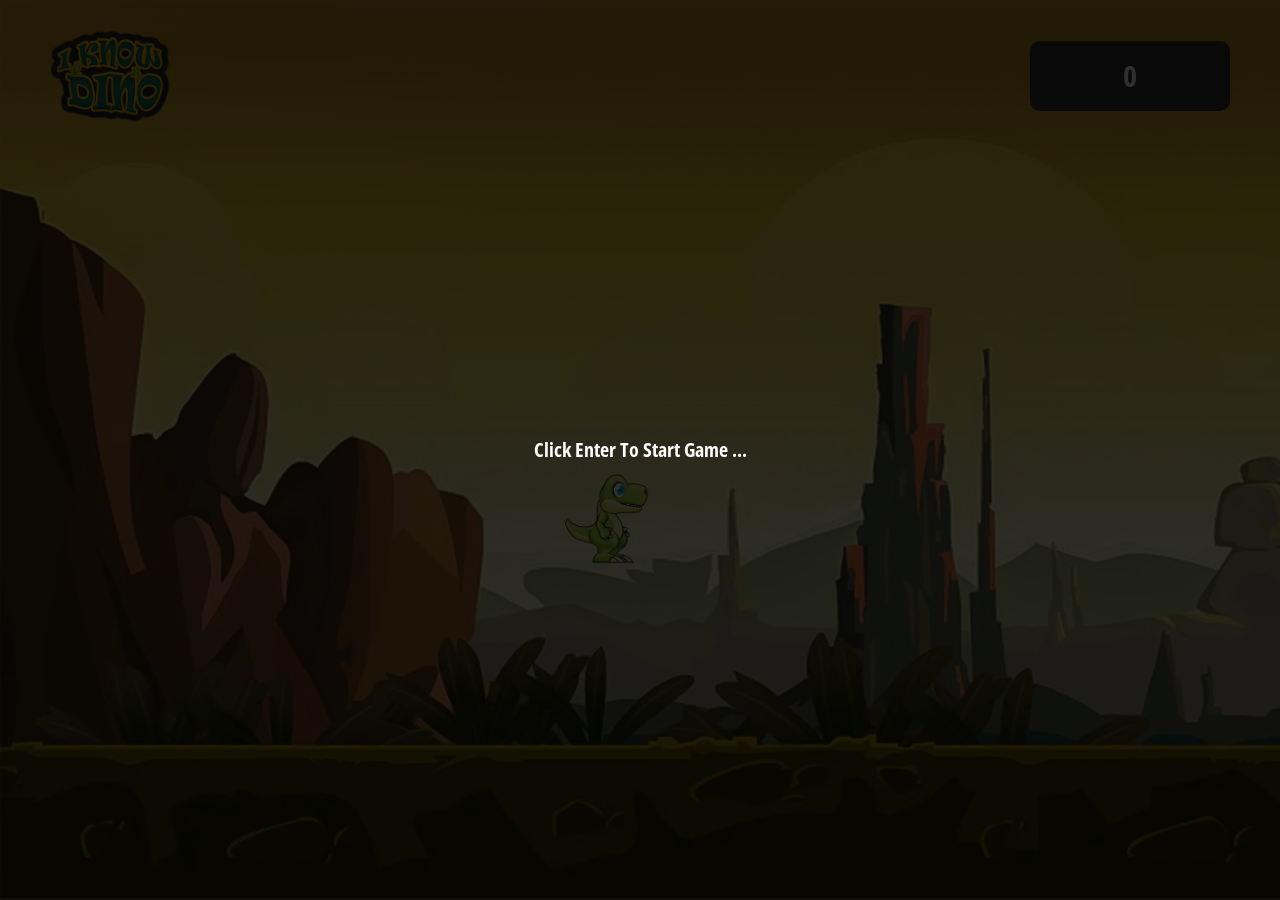
<file: Game/game.html>
<!DOCTYPE html>
<html lang="en">

<head>
    <meta charset="UTF-8">
    <meta http-equiv="X-UA-Compatible" content="IE=edge">
    <meta name="viewport" content="width=device-width, initial-scale=1.0">
    <title>I Know Dino | Game</title>
    <link rel="stylesheet" href="bootstrap.css">
    <link rel="stylesheet" href="game.css">
    <link rel="icon" href="./Img/icon.png">
</head>

<body onload="startDinoIdle(); createObsticals();" onkeyup="animationControler(event);">

    <div class="loadingDiv">
        <div class="preloader"></div>
    </div>


    <div class="fullScreenDiv" id="fullScreenDiv">
        <img src="./Img/Idle (1).png" alt="" class="dinoImage" id="dinoImage" />

        <div class="topBar">
            <img src="./Img/Game title.png" alt="" class="title">
            <div class="scoreBoard" id="scoreBoard">0</div>
        </div>
        <div class="startMessegeDiv" id="startMessegeDiv">Click Enter To Start Game ...</div>

        <div class="endMessegeMainDiv" id="endMessegeMainDiv">
            <div class="endMessegeSubDiv">
                <img src="./Img/Game title.png" alt="" class="title">
                <p class="gameOverMessage">Game Over Your Score Is</p>
                <div class="scoreBoard endScoreBoard" id="endScoreBoard">0</div>
                <div class="endButtons">
                    <button class="tryAgainButton btn btn-dark col-5" onclick="gameTryAgain();">Try
                        Again</button>
                    <button class="tryAgainButton btn btn-primary col-5" onclick="gameHomePage();">Home</button>

                </div>
            </div>

        </div>



    </div>
    <script src="game.js"></script>

</body>

</html>
</file>
<file: Game/game.css>
@font-face {
    font-family: "openSansB";
    src: url(./Fonts/OpenSans_Condensed-Bold.ttf);
}

@font-face {
    font-family: "openSansM";
    src: url(./Fonts/OpenSans_Condensed-Medium.ttf);
}

body {
    margin: 0;
    background-color: #333;
}


/* ======= Loading Div ======= */
.loadingDiv {
    display: flex;
    flex-direction: column;
    justify-content: center;
    align-items: center;
    width: 100%;
    height: 100vh;
    position: absolute;
}

.preloader {
    width: 50px;
    height: 2px;
    background-color: rgb(240, 240, 240);
    position: relative;
}

.preloader::before {
    content: "";
    position: absolute;
    width: 10px;
    height: 10px;
    border-radius: 50%;
    background-color: #999;
    bottom: 20px;
    left: -10px;
    animation: bounce 2s linear infinite;
}

.preloader:after {
    content: "";
    position: absolute;
    top: 0;
    left: -2px;
    height: 2px;
    background-color: red;
    animation: color 2s linear infinite;
}

@keyframes bounce {
    0% {
        bottom: 20px;
        left: -15px;
        width: 10px;
        opacity: 0;
        background: red;
    }

    20% {
        bottom: 0px;
        left: 0;
        width: 10px;
        opacity: 1;
        background: orange;
    }

    22% {
        bottom: 0px;
        left: 0;
        width: 12px;
        height: 8px;
    }

    27% {
        bottom: 0px;
        left: 2px;
        width: 10px;
        height: 10px;
    }

    50% {
        bottom: 20px;
        left: 17px;
        width: 10px;
        height: 10px;
        background: green;
    }

    55% {
        bottom: 20px;
        left: 22px;
        width: 10px;
        height: 10px;
    }

    75% {
        bottom: 0px;
        left: 35px;
        width: 10px;
        height: 10px;
        background: blue;
    }

    80% {
        bottom: 0px;
        left: 35px;
        width: 12px;
        height: 8px;
    }

    82% {
        bottom: 0px;
        left: 35px;
        width: 10px;
        height: 10px;
        opacity: 1;
    }

    100% {
        bottom: 20px;
        left: 50px;
        width: 10px;
        height: 8px;
        opacity: 0;
    }
}

@keyframes color {
    0% {
        width: 0;
        background: red;
    }

    20% {
        width: 10px;
        background: orange;
    }

    50% {
        width: 25px;
        background: green;
    }

    75% {
        width: 45px;
        background: blue;
    }

    100% {
        width: 52px;
        background: purple;
    }
}


/* ======= End Loading Div ======= */


.fullScreenDiv {
    width: 100%;
    height: 100vh;
    background-image: url("./Img/background.png");
    background-size: cover;
    background-repeat: repeat-x;
    position: absolute;
    overflow: hidden;
    opacity: 0;
    animation-name: fullScreenDivAnimation;
    animation-duration: 1s;
    animation-delay: 1200ms;
    animation-timing-function: ease-in-out;
    animation-fill-mode: forwards;
}

@keyframes fullScreenDivAnimation {
    0% {
        opacity: 0;
    }

    100% {
        opacity: 1;
    }
}

.dinoImage {
    margin-left: 50%;
    margin-top: 467px;
    width: 12vw;
    transform: translateX(-50%);
    position: absolute;


}

.obstaclesDiv {
    width: 100px;
    height: 100px;
    margin-top: 495px;
    background-image: url("./Img/flame.gif");
    background-repeat: no-repeat;
    background-position: bottom;
    background-size: contain;
    position: absolute;
    z-index: 1;
}

.topBar {
    width: 100%;
    display: flex;
    justify-content: space-between;
    align-items: center;
    position: absolute;
}

.scoreBoard {
    width: 200px;
    height: 70px;
    background-color: #333;
    color: white;
    border-radius: 10px;
    display: flex;
    justify-content: center;
    align-items: center;
    font-family: "openSansB";
    font-size: 30px;
    font-weight: bold;
    margin: 30px 50px;

}

.title {
    width: 120px;
    margin: 30px 50px;
}

.startMessegeDiv {
    width: 100%;
    height: 100vh;
    background-color: rgba(0, 0, 0, 0.815);
    position: absolute;
    color: white;
    font-family: "openSansB";
    font-size: 20px;
    display: flex;
    justify-content: center;
    align-items: center;
    opacity: 0;
    animation-name: fadeInAnimation;
    animation-duration: 200ms;
    animation-delay: 1500ms;
    animation-fill-mode: forwards;
    animation-timing-function: ease-in-out;

}

@keyframes fadeInAnimation {
    0% {
        opacity: 0;
    }

    100% {
        opacity: 1;
    }
}

.endMessegeMainDiv {
    width: 100%;
    height: 100vh;
    background-color: rgba(0, 0, 0, 0.815);
    position: absolute;
    display: none;
    justify-content: center;
    align-items: center;
    animation-name: fadeInAnimation;
    animation-duration: 500ms;
    animation-delay: 0ms;
    animation-fill-mode: forwards;
    animation-timing-function: ease-in-out;
    z-index: 2;
}

.endMessegeSubDiv {
    width: 500px;
    height: 500px;
    background-color: rgb(17, 17, 17);
    display: flex;
    flex-direction: column;
    justify-content: center;
    align-items: center;
    border-radius: 10px;


}

.gameOverMessage {
    margin: 20px 50px 0px;
    color: rgb(255, 255, 255);
    font-family: "openSansB";
    font-size: 17px;

}

.endScoreBoard {
    margin: 10px 50px 30px;
}

.endButtons {
    width: 300px;
    display: flex;
    justify-content: space-around;
    align-items: center;
    margin: 30px 0px;

}
</file>
